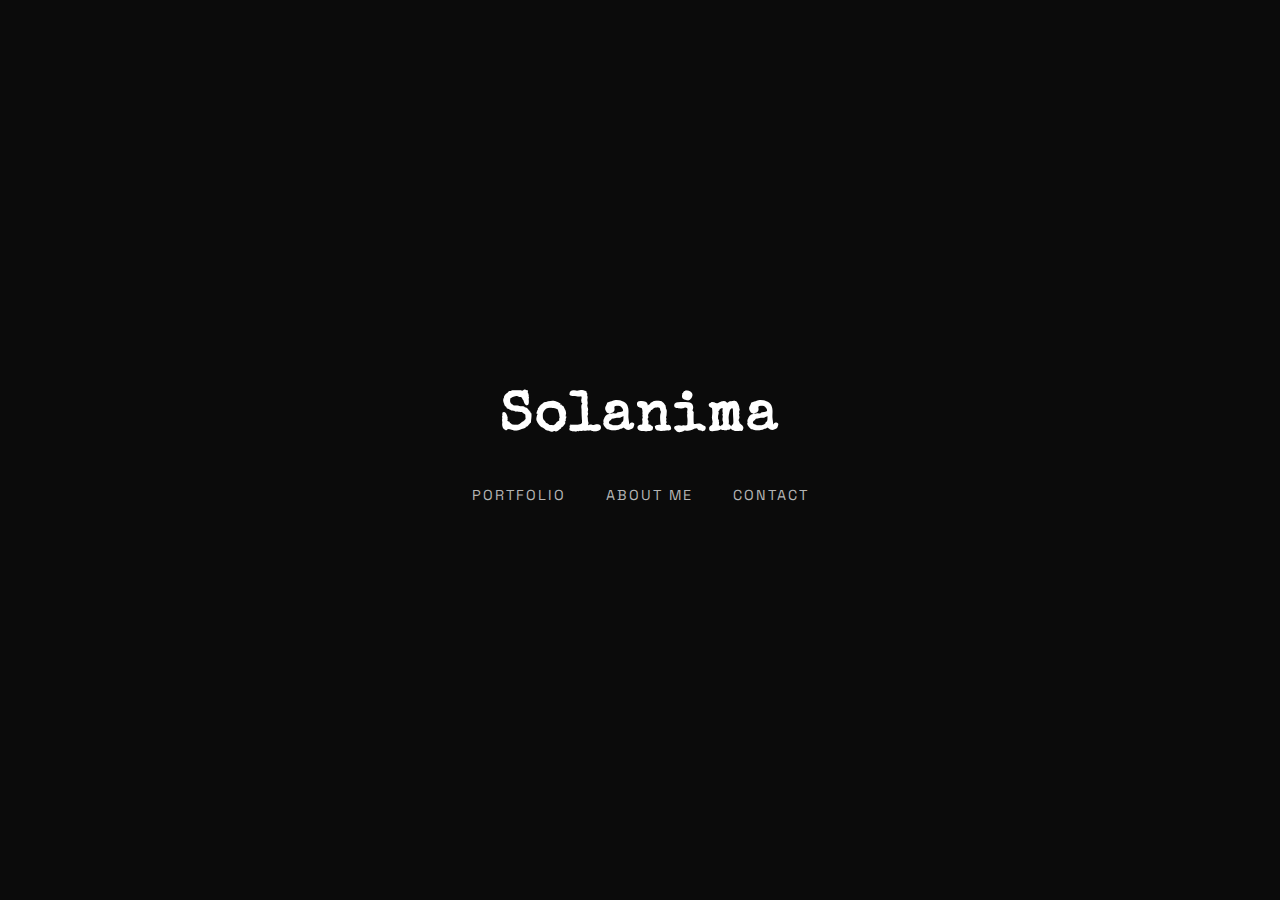
<file: index.html>
<!DOCTYPE html>
<html lang="en">
<head>
  <meta charset="UTF-8">
  <title>Solanima</title>

  <link rel="preconnect" href="https://fonts.googleapis.com">
  <link rel="preconnect" href="https://fonts.gstatic.com" crossorigin>

  <link href="https://fonts.googleapis.com/css2?family=Special+Elite&display=swap" rel="stylesheet">
  <link href="https://fonts.googleapis.com/css2?family=Space+Grotesk:wght@400;500&display=swap" rel="stylesheet">

  <link rel="stylesheet" href="style.css">
</head>

<body>
  <main class="home">
    <h1 class="site-title">Solanima</h1>

    <nav class="home-nav">
      <a href="portfolio.html">PORTFOLIO</a>
      <a href="about.html">ABOUT ME</a>
      <a href="contact.html">CONTACT</a>
    </nav>
  </main>
</body>
</html>
</file>
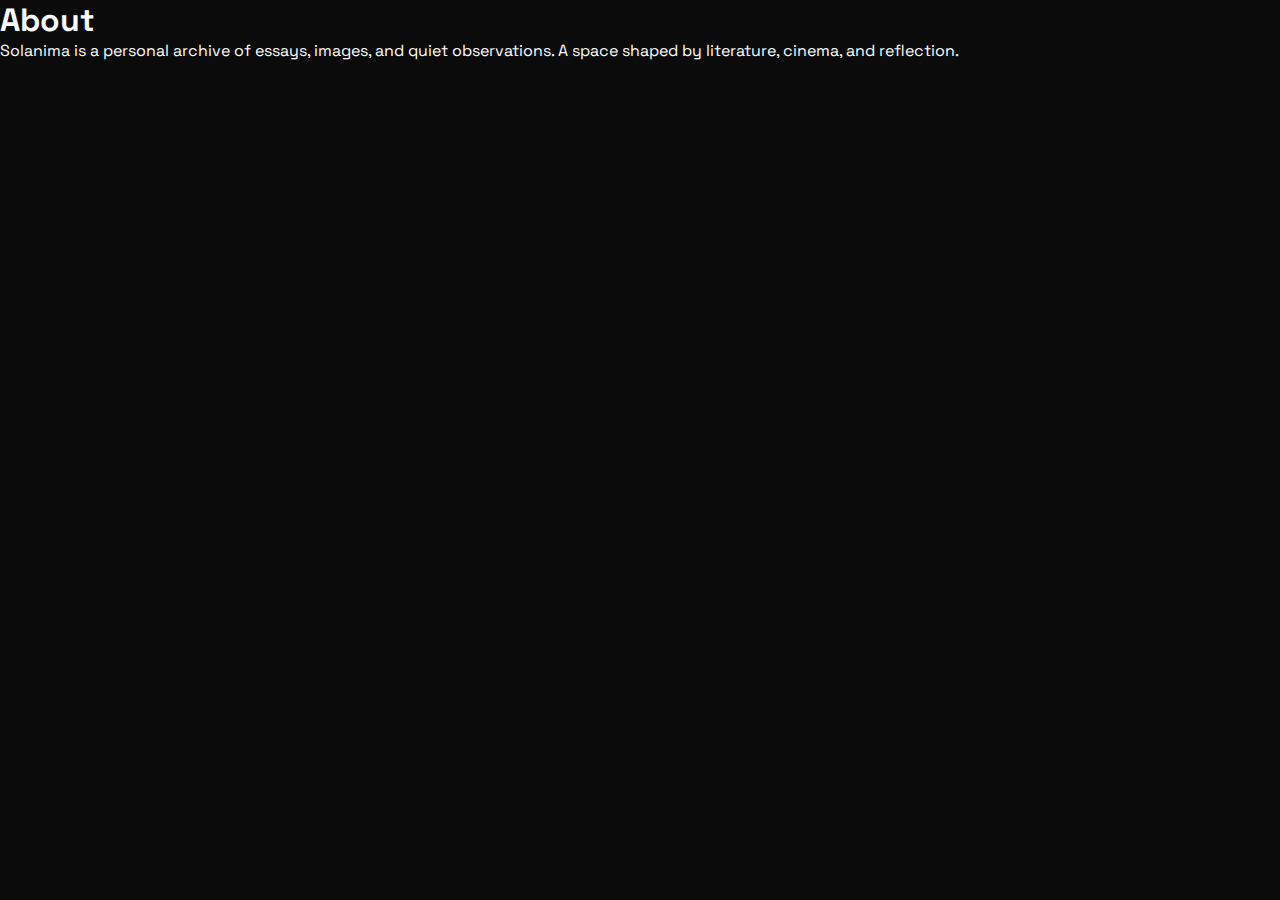
<file: about.html>
<!DOCTYPE html>
<html lang="en">
<head>
  <meta charset="UTF-8">
  <title>About | Solanima</title>
  <link href="https://fonts.googleapis.com/css2?family=Space+Grotesk:wght@400;500&display=swap" rel="stylesheet">
  <link rel="stylesheet" href="style.css">
</head>
<body>

  <main class="content split">
    <div class="image-placeholder books"></div>
    <div class="text">
      <h1>About</h1>
      <p>
        Solanima is a personal archive of essays, images, and quiet observations.
        A space shaped by literature, cinema, and reflection.
      </p>
    </div>
  </main>

</body>
</html>
</file>
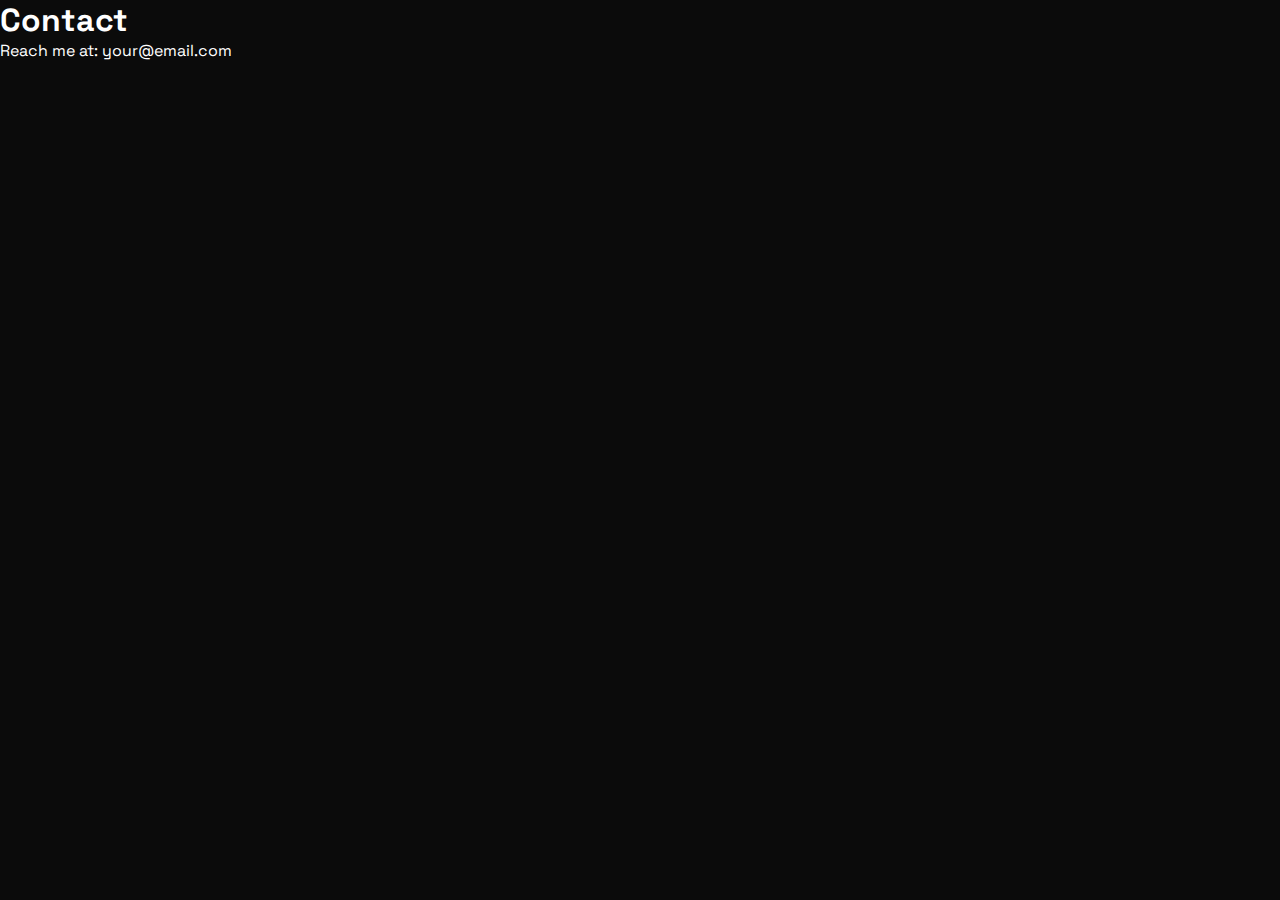
<file: contact.html>
<!DOCTYPE html>
<html lang="en">
<head>
  <meta charset="UTF-8">
  <title>Contact | Solanima</title>
  <link href="https://fonts.googleapis.com/css2?family=Space+Grotesk:wght@400;500&display=swap" rel="stylesheet">
  <link rel="stylesheet" href="style.css">
</head>
<body>

  <main class="content">
    <h1>Contact</h1>
    <p class="muted">Reach me at: your@email.com</p>
  </main>

</body>
</html>
</file>
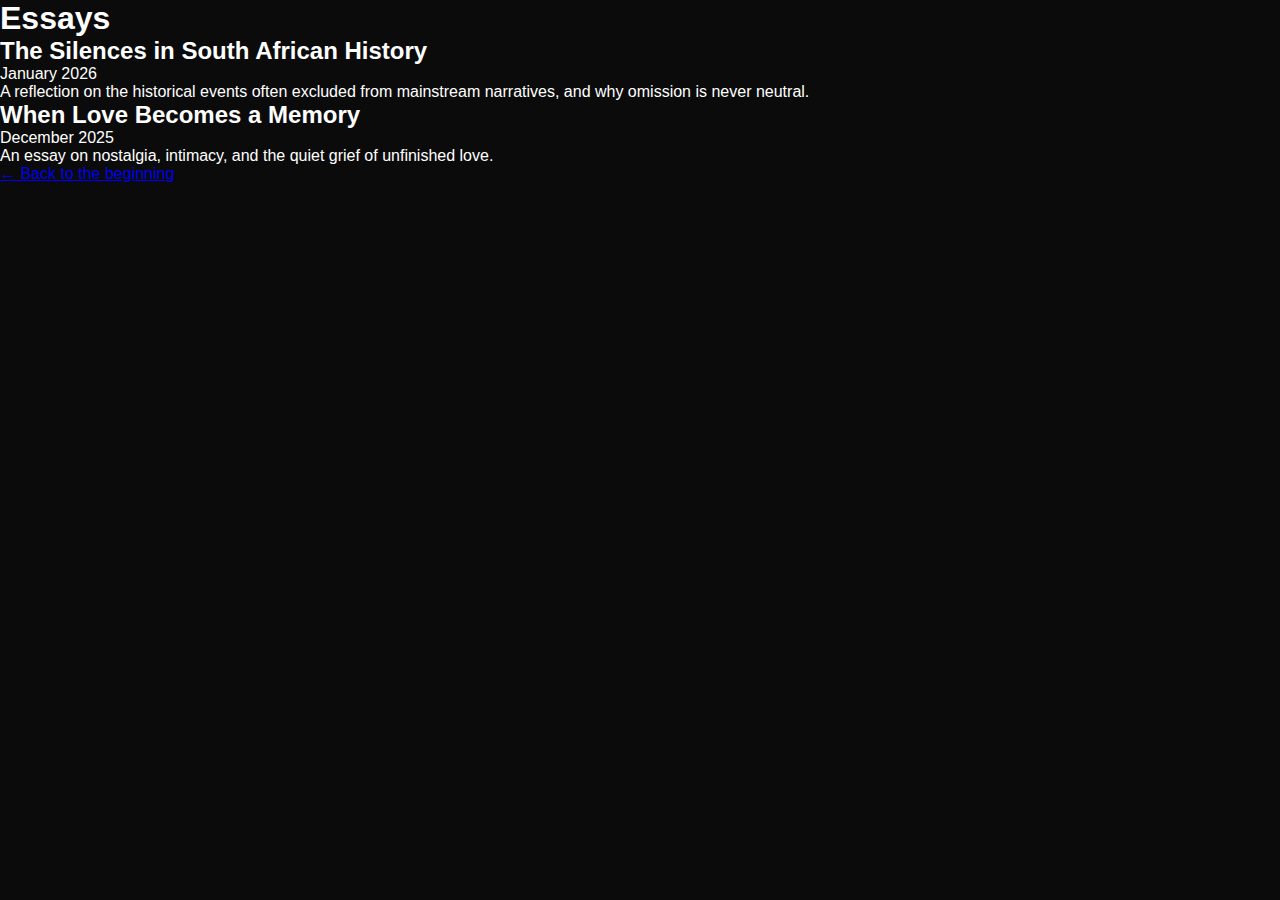
<file: essays.html>
<!DOCTYPE html>
<html lang="en">
<head>
  <meta charset="UTF-8">
  <title>Essays</title>
  <link rel="stylesheet" href="style.css">
</head>
<body>

  <main class="content">
    <h1>Essays</h1>

    <article>
      <h2>The Silences in South African History</h2>
      <p class="date">January 2026</p>
      <p>
        A reflection on the historical events often excluded from mainstream
        narratives, and why omission is never neutral.
      </p>
    </article>

    <article>
      <h2>When Love Becomes a Memory</h2>
      <p class="date">December 2025</p>
      <p>
        An essay on nostalgia, intimacy, and the quiet grief of unfinished love.
      </p>
    </article>

    <a href="index.html" class="back">
      ← Back to the beginning
    </a>
  </main>

</body>
</html>
</file>
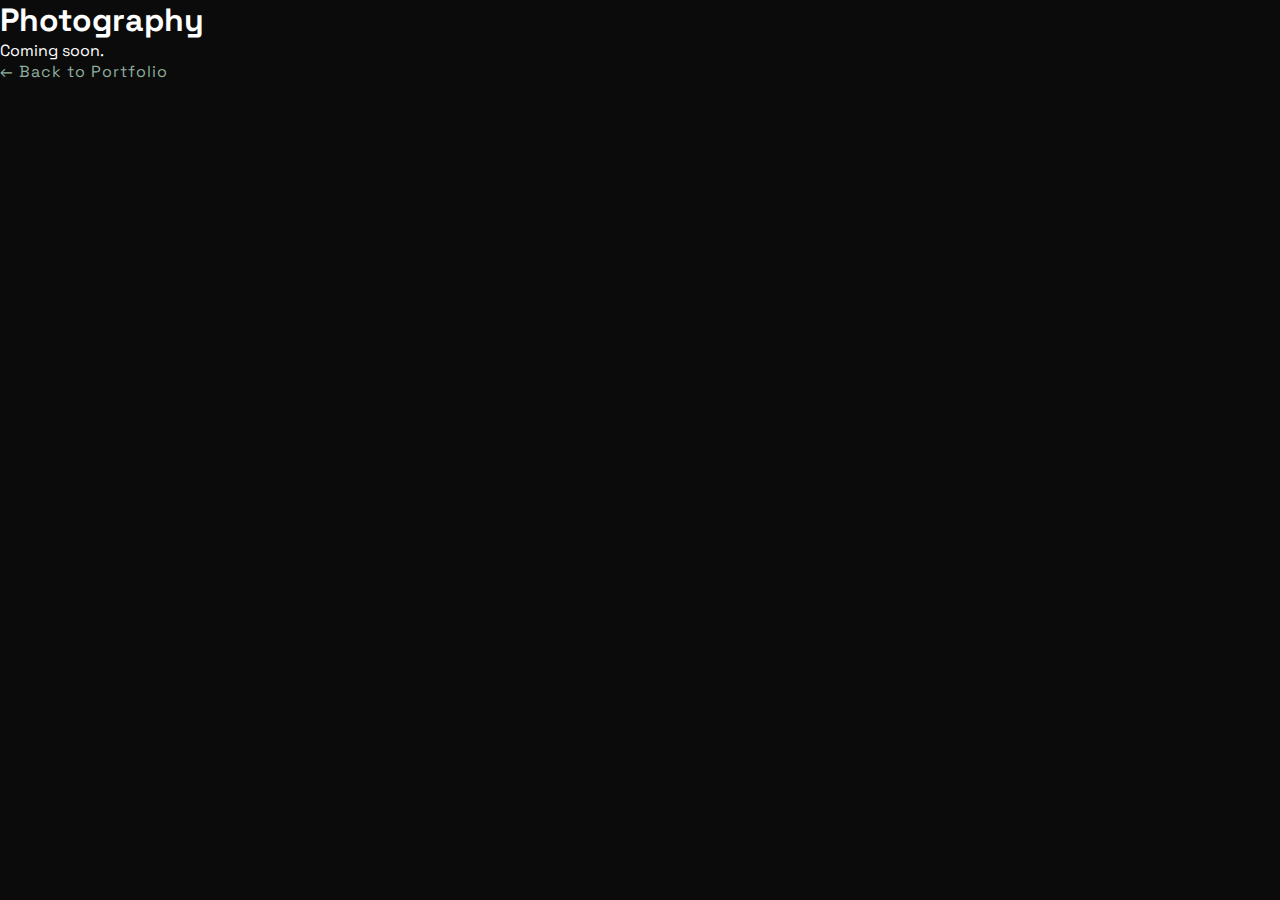
<file: photography.html>
<!DOCTYPE html>
<html lang="en">
<head>
  <meta charset="UTF-8">
  <title>Photography | Solanima</title>
  <link href="https://fonts.googleapis.com/css2?family=Space+Grotesk:wght@400;500&display=swap" rel="stylesheet">
  <link rel="stylesheet" href="style.css">
</head>
<body>

  <main class="content">
    <h1>Photography</h1>
    <p class="muted">Coming soon.</p>

    <a href="portfolio.html" class="back-link">← Back to Portfolio</a>
  </main>

</body>
</html>
</file>
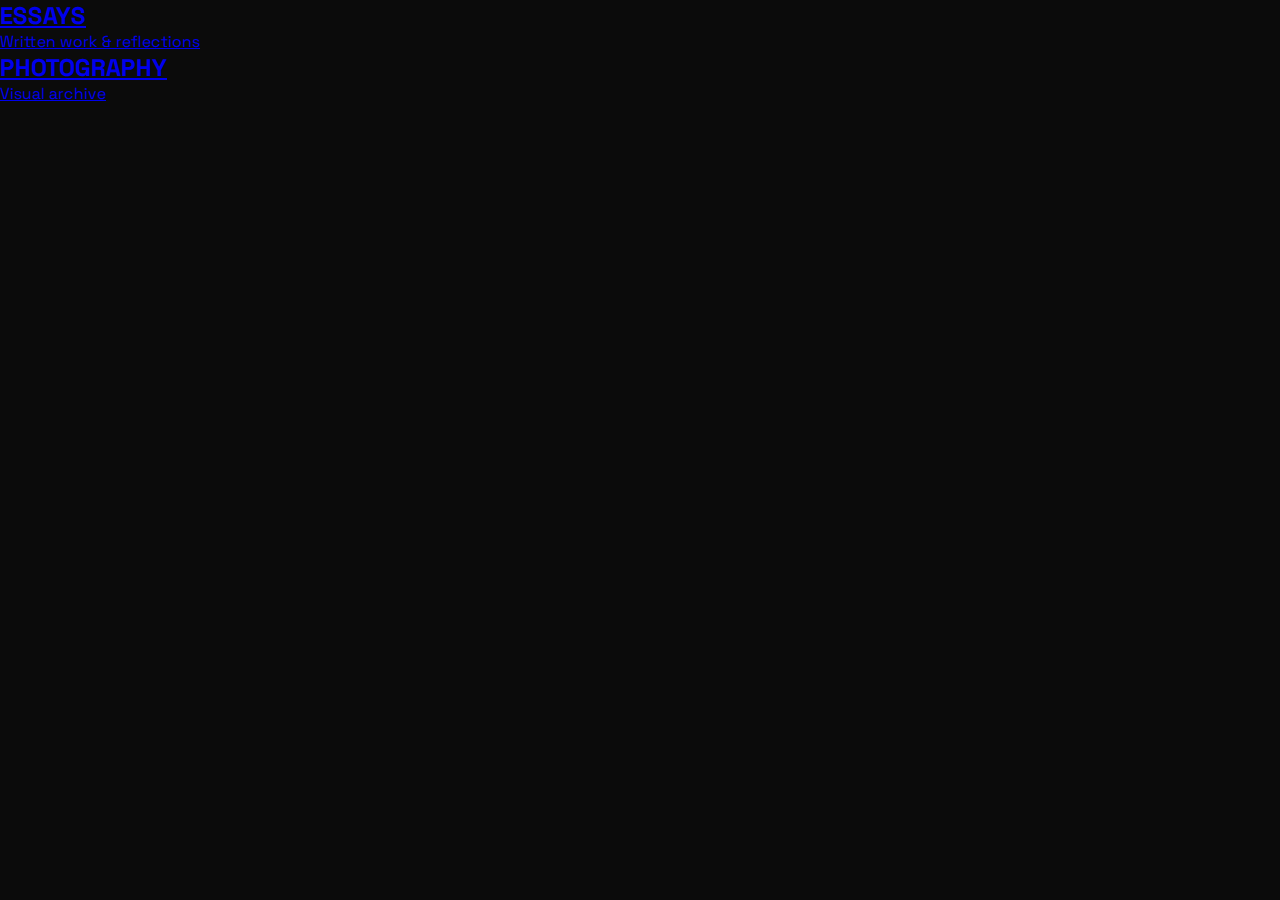
<file: portfolio.html>
<!DOCTYPE html>
<html lang="en">
<head>
  <meta charset="UTF-8">
  <title>Portfolio | Solanima</title>

  <link href="https://fonts.googleapis.com/css2?family=Space+Grotesk:wght@400;500&display=swap" rel="stylesheet">
  <link rel="stylesheet" href="style.css">
</head>
<body>

  <main class="portfolio-grid">

    <a href="essays.html" class="portfolio-card essays">
      <div class="overlay">
        <h2>ESSAYS</h2>
        <p>Written work & reflections</p>
      </div>
    </a>

    <a href="photography.html" class="portfolio-card photography">
      <div class="overlay">
        <h2>PHOTOGRAPHY</h2>
        <p>Visual archive</p>
      </div>
    </a>

  </main>

</body>
</html>
</file>
<file: style.css>
:root {
  --black: #0b0b0b;
  --white: #ffffff;
  --sage: #8fae9e;
  --navy: #0f1c2e;
  --muted: #b5b5b5;
}

* {
  margin: 0;
  padding: 0;
  box-sizing: border-box;
}

body {
  background: var(--black);
  color: var(--white);
  font-family: 'Space Grotesk', sans-serif;
  height: 100vh;
}

.home {
  height: 100vh;
  display: flex;
  flex-direction: column;
  justify-content: center;
  align-items: center;
  text-align: center;
}

.site-title {
  font-family: 'Special Elite', monospace;
  font-size: 3.5rem;
  letter-spacing: 2px;
  margin-bottom: 40px;
}

.home-nav {
  display: flex;
  gap: 40px;
}

.home-nav a {
  text-decoration: none;
  color: var(--muted);
  font-size: 0.9rem;
  letter-spacing: 2px;
  padding-bottom: 6px;
  border-bottom: 1px solid transparent;
  transition: all 0.3s ease;
}

.home-nav a:hover {
  color: var(--sage);
  border-bottom: 1px solid var(--sage);
}

.coming-soon {
  height: 100vh;
  display: flex;
  flex-direction: column;
  justify-content: center;
  align-items: center;
  text-align: center;
}

.coming-soon h1 {
  font-size: 2.2rem;
  margin-bottom: 10px;
}

.coming-soon p {
  color: var(--muted);
  letter-spacing: 1px;
}

.back-link {
  margin-top: 40px;
  text-decoration: none;
  color: var(--sage);
  letter-spacing: 1px;
}
</file>
